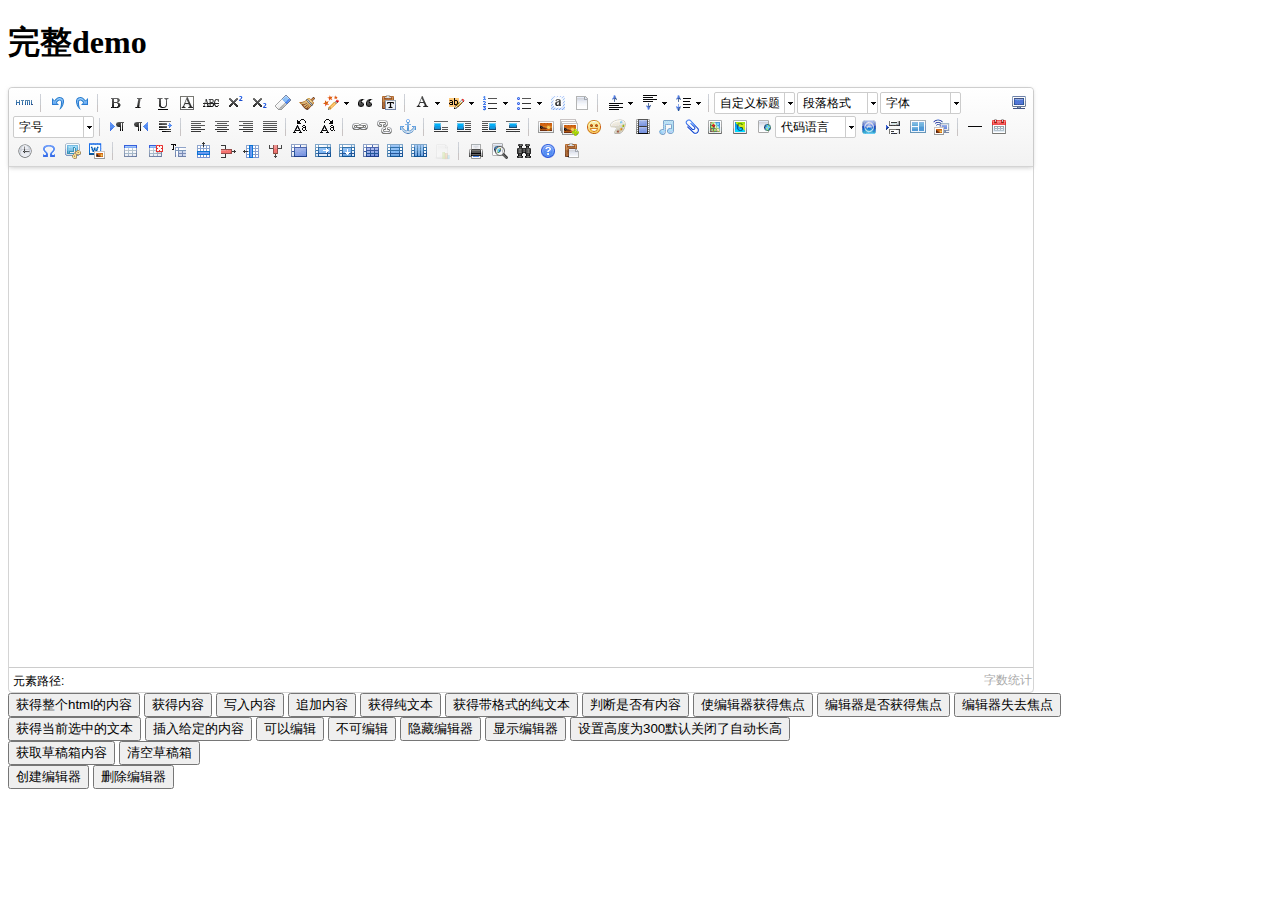
<file: DjangoUeditor/static/ueditor/index.html>
<!DOCTYPE HTML PUBLIC "-//W3C//DTD HTML 4.01 Transitional//EN"
        "http://www.w3.org/TR/html4/loose.dtd">
<html>
<head>
    <title>完整demo</title>
    <meta http-equiv="Content-Type" content="text/html;charset=utf-8"/>
    <script type="text/javascript" charset="utf-8" src="ueditor.config.js"></script>
    <script type="text/javascript" charset="utf-8" src="ueditor.all.min.js"> </script>
    <!--建议手动加在语言，避免在ie下有时因为加载语言失败导致编辑器加载失败-->
    <!--这里加载的语言文件会覆盖你在配置项目里添加的语言类型，比如你在配置项目里配置的是英文，这里加载的中文，那最后就是中文-->
    <script type="text/javascript" charset="utf-8" src="lang/zh-cn/zh-cn.js"></script>

    <style type="text/css">
        div{
            width:100%;
        }
    </style>
</head>
<body>
<div>
    <h1>完整demo</h1>
    <script id="editor" type="text/plain" style="width:1024px;height:500px;"></script>
</div>
<div id="btns">
    <div>
        <button onclick="getAllHtml()">获得整个html的内容</button>
        <button onclick="getContent()">获得内容</button>
        <button onclick="setContent()">写入内容</button>
        <button onclick="setContent(true)">追加内容</button>
        <button onclick="getContentTxt()">获得纯文本</button>
        <button onclick="getPlainTxt()">获得带格式的纯文本</button>
        <button onclick="hasContent()">判断是否有内容</button>
        <button onclick="setFocus()">使编辑器获得焦点</button>
        <button onmousedown="isFocus(event)">编辑器是否获得焦点</button>
        <button onmousedown="setblur(event)" >编辑器失去焦点</button>

    </div>
    <div>
        <button onclick="getText()">获得当前选中的文本</button>
        <button onclick="insertHtml()">插入给定的内容</button>
        <button id="enable" onclick="setEnabled()">可以编辑</button>
        <button onclick="setDisabled()">不可编辑</button>
        <button onclick=" UE.getEditor('editor').setHide()">隐藏编辑器</button>
        <button onclick=" UE.getEditor('editor').setShow()">显示编辑器</button>
        <button onclick=" UE.getEditor('editor').setHeight(300)">设置高度为300默认关闭了自动长高</button>
    </div>

    <div>
        <button onclick="getLocalData()" >获取草稿箱内容</button>
        <button onclick="clearLocalData()" >清空草稿箱</button>
    </div>

</div>
<div>
    <button onclick="createEditor()">
    创建编辑器</button>
    <button onclick="deleteEditor()">
    删除编辑器</button>
</div>

<script type="text/javascript">

    //实例化编辑器
    //建议使用工厂方法getEditor创建和引用编辑器实例，如果在某个闭包下引用该编辑器，直接调用UE.getEditor('editor')就能拿到相关的实例
    var ue = UE.getEditor('editor');


    function isFocus(e){
        alert(UE.getEditor('editor').isFocus());
        UE.dom.domUtils.preventDefault(e)
    }
    function setblur(e){
        UE.getEditor('editor').blur();
        UE.dom.domUtils.preventDefault(e)
    }
    function insertHtml() {
        var value = prompt('插入html代码', '');
        UE.getEditor('editor').execCommand('insertHtml', value)
    }
    function createEditor() {
        enableBtn();
        UE.getEditor('editor');
    }
    function getAllHtml() {
        alert(UE.getEditor('editor').getAllHtml())
    }
    function getContent() {
        var arr = [];
        arr.push("使用editor.getContent()方法可以获得编辑器的内容");
        arr.push("内容为：");
        arr.push(UE.getEditor('editor').getContent());
        alert(arr.join("\n"));
    }
    function getPlainTxt() {
        var arr = [];
        arr.push("使用editor.getPlainTxt()方法可以获得编辑器的带格式的纯文本内容");
        arr.push("内容为：");
        arr.push(UE.getEditor('editor').getPlainTxt());
        alert(arr.join('\n'))
    }
    function setContent(isAppendTo) {
        var arr = [];
        arr.push("使用editor.setContent('欢迎使用ueditor')方法可以设置编辑器的内容");
        UE.getEditor('editor').setContent('欢迎使用ueditor', isAppendTo);
        alert(arr.join("\n"));
    }
    function setDisabled() {
        UE.getEditor('editor').setDisabled('fullscreen');
        disableBtn("enable");
    }

    function setEnabled() {
        UE.getEditor('editor').setEnabled();
        enableBtn();
    }

    function getText() {
        //当你点击按钮时编辑区域已经失去了焦点，如果直接用getText将不会得到内容，所以要在选回来，然后取得内容
        var range = UE.getEditor('editor').selection.getRange();
        range.select();
        var txt = UE.getEditor('editor').selection.getText();
        alert(txt)
    }

    function getContentTxt() {
        var arr = [];
        arr.push("使用editor.getContentTxt()方法可以获得编辑器的纯文本内容");
        arr.push("编辑器的纯文本内容为：");
        arr.push(UE.getEditor('editor').getContentTxt());
        alert(arr.join("\n"));
    }
    function hasContent() {
        var arr = [];
        arr.push("使用editor.hasContents()方法判断编辑器里是否有内容");
        arr.push("判断结果为：");
        arr.push(UE.getEditor('editor').hasContents());
        alert(arr.join("\n"));
    }
    function setFocus() {
        UE.getEditor('editor').focus();
    }
    function deleteEditor() {
        disableBtn();
        UE.getEditor('editor').destroy();
    }
    function disableBtn(str) {
        var div = document.getElementById('btns');
        var btns = UE.dom.domUtils.getElementsByTagName(div, "button");
        for (var i = 0, btn; btn = btns[i++];) {
            if (btn.id == str) {
                UE.dom.domUtils.removeAttributes(btn, ["disabled"]);
            } else {
                btn.setAttribute("disabled", "true");
            }
        }
    }
    function enableBtn() {
        var div = document.getElementById('btns');
        var btns = UE.dom.domUtils.getElementsByTagName(div, "button");
        for (var i = 0, btn; btn = btns[i++];) {
            UE.dom.domUtils.removeAttributes(btn, ["disabled"]);
        }
    }

    function getLocalData () {
        alert(UE.getEditor('editor').execCommand( "getlocaldata" ));
    }

    function clearLocalData () {
        UE.getEditor('editor').execCommand( "clearlocaldata" );
        alert("已清空草稿箱")
    }
</script>
</body>
</html>
</file>
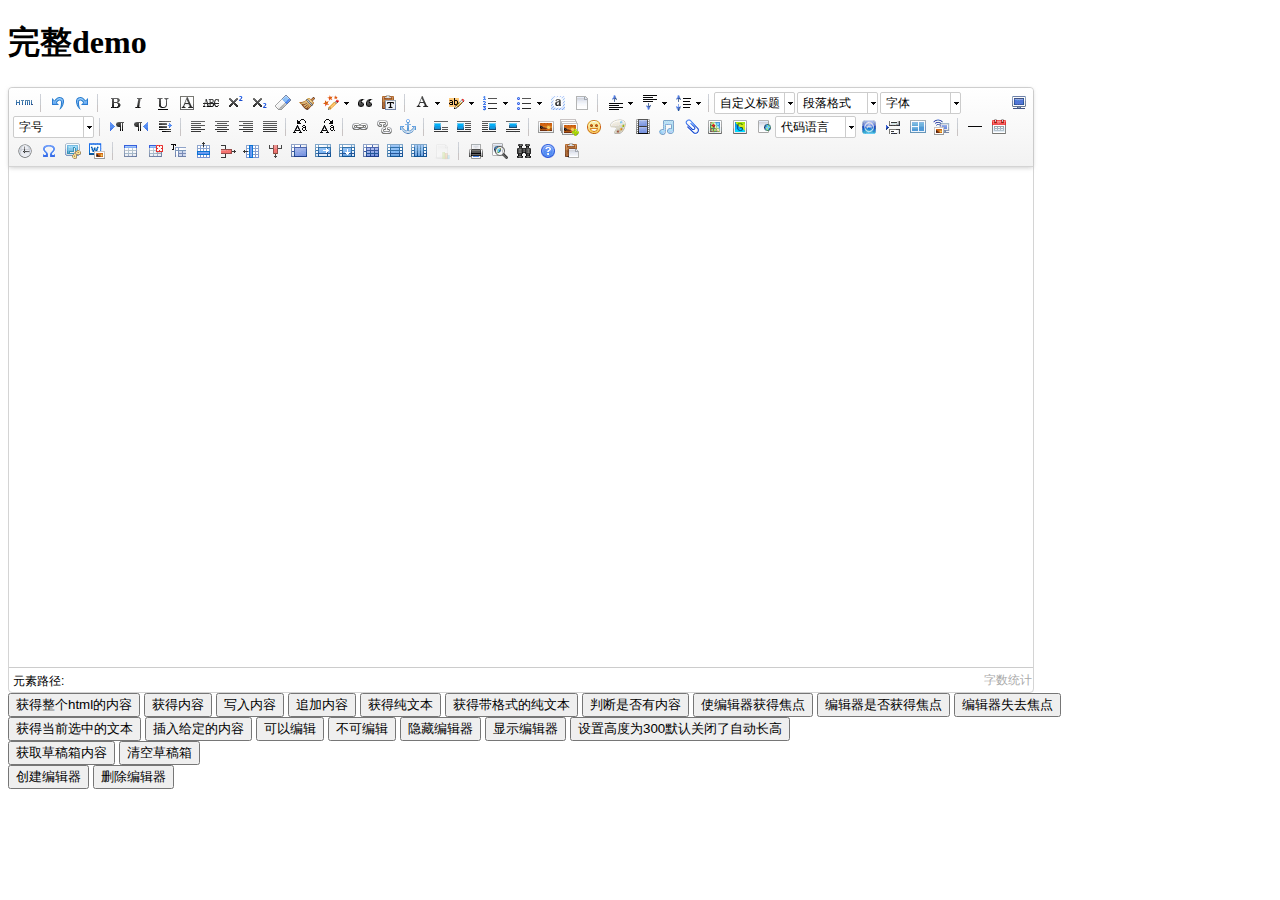
<file: django_cms/DjangoUeditor/static/ueditor/index.html>
<!DOCTYPE HTML PUBLIC "-//W3C//DTD HTML 4.01 Transitional//EN"
        "http://www.w3.org/TR/html4/loose.dtd">
<html>
<head>
    <title>完整demo</title>
    <meta http-equiv="Content-Type" content="text/html;charset=utf-8"/>
    <script type="text/javascript" charset="utf-8" src="ueditor.config.js"></script>
    <script type="text/javascript" charset="utf-8" src="ueditor.all.min.js"> </script>
    <!--建议手动加在语言，避免在ie下有时因为加载语言失败导致编辑器加载失败-->
    <!--这里加载的语言文件会覆盖你在配置项目里添加的语言类型，比如你在配置项目里配置的是英文，这里加载的中文，那最后就是中文-->
    <script type="text/javascript" charset="utf-8" src="lang/zh-cn/zh-cn.js"></script>

    <style type="text/css">
        div{
            width:100%;
        }
    </style>
</head>
<body>
<div>
    <h1>完整demo</h1>
    <script id="editor" type="text/plain" style="width:1024px;height:500px;"></script>
</div>
<div id="btns">
    <div>
        <button onclick="getAllHtml()">获得整个html的内容</button>
        <button onclick="getContent()">获得内容</button>
        <button onclick="setContent()">写入内容</button>
        <button onclick="setContent(true)">追加内容</button>
        <button onclick="getContentTxt()">获得纯文本</button>
        <button onclick="getPlainTxt()">获得带格式的纯文本</button>
        <button onclick="hasContent()">判断是否有内容</button>
        <button onclick="setFocus()">使编辑器获得焦点</button>
        <button onmousedown="isFocus(event)">编辑器是否获得焦点</button>
        <button onmousedown="setblur(event)" >编辑器失去焦点</button>

    </div>
    <div>
        <button onclick="getText()">获得当前选中的文本</button>
        <button onclick="insertHtml()">插入给定的内容</button>
        <button id="enable" onclick="setEnabled()">可以编辑</button>
        <button onclick="setDisabled()">不可编辑</button>
        <button onclick=" UE.getEditor('editor').setHide()">隐藏编辑器</button>
        <button onclick=" UE.getEditor('editor').setShow()">显示编辑器</button>
        <button onclick=" UE.getEditor('editor').setHeight(300)">设置高度为300默认关闭了自动长高</button>
    </div>

    <div>
        <button onclick="getLocalData()" >获取草稿箱内容</button>
        <button onclick="clearLocalData()" >清空草稿箱</button>
    </div>

</div>
<div>
    <button onclick="createEditor()">
    创建编辑器</button>
    <button onclick="deleteEditor()">
    删除编辑器</button>
</div>

<script type="text/javascript">

    //实例化编辑器
    //建议使用工厂方法getEditor创建和引用编辑器实例，如果在某个闭包下引用该编辑器，直接调用UE.getEditor('editor')就能拿到相关的实例
    var ue = UE.getEditor('editor');


    function isFocus(e){
        alert(UE.getEditor('editor').isFocus());
        UE.dom.domUtils.preventDefault(e)
    }
    function setblur(e){
        UE.getEditor('editor').blur();
        UE.dom.domUtils.preventDefault(e)
    }
    function insertHtml() {
        var value = prompt('插入html代码', '');
        UE.getEditor('editor').execCommand('insertHtml', value)
    }
    function createEditor() {
        enableBtn();
        UE.getEditor('editor');
    }
    function getAllHtml() {
        alert(UE.getEditor('editor').getAllHtml())
    }
    function getContent() {
        var arr = [];
        arr.push("使用editor.getContent()方法可以获得编辑器的内容");
        arr.push("内容为：");
        arr.push(UE.getEditor('editor').getContent());
        alert(arr.join("\n"));
    }
    function getPlainTxt() {
        var arr = [];
        arr.push("使用editor.getPlainTxt()方法可以获得编辑器的带格式的纯文本内容");
        arr.push("内容为：");
        arr.push(UE.getEditor('editor').getPlainTxt());
        alert(arr.join('\n'))
    }
    function setContent(isAppendTo) {
        var arr = [];
        arr.push("使用editor.setContent('欢迎使用ueditor')方法可以设置编辑器的内容");
        UE.getEditor('editor').setContent('欢迎使用ueditor', isAppendTo);
        alert(arr.join("\n"));
    }
    function setDisabled() {
        UE.getEditor('editor').setDisabled('fullscreen');
        disableBtn("enable");
    }

    function setEnabled() {
        UE.getEditor('editor').setEnabled();
        enableBtn();
    }

    function getText() {
        //当你点击按钮时编辑区域已经失去了焦点，如果直接用getText将不会得到内容，所以要在选回来，然后取得内容
        var range = UE.getEditor('editor').selection.getRange();
        range.select();
        var txt = UE.getEditor('editor').selection.getText();
        alert(txt)
    }

    function getContentTxt() {
        var arr = [];
        arr.push("使用editor.getContentTxt()方法可以获得编辑器的纯文本内容");
        arr.push("编辑器的纯文本内容为：");
        arr.push(UE.getEditor('editor').getContentTxt());
        alert(arr.join("\n"));
    }
    function hasContent() {
        var arr = [];
        arr.push("使用editor.hasContents()方法判断编辑器里是否有内容");
        arr.push("判断结果为：");
        arr.push(UE.getEditor('editor').hasContents());
        alert(arr.join("\n"));
    }
    function setFocus() {
        UE.getEditor('editor').focus();
    }
    function deleteEditor() {
        disableBtn();
        UE.getEditor('editor').destroy();
    }
    function disableBtn(str) {
        var div = document.getElementById('btns');
        var btns = UE.dom.domUtils.getElementsByTagName(div, "button");
        for (var i = 0, btn; btn = btns[i++];) {
            if (btn.id == str) {
                UE.dom.domUtils.removeAttributes(btn, ["disabled"]);
            } else {
                btn.setAttribute("disabled", "true");
            }
        }
    }
    function enableBtn() {
        var div = document.getElementById('btns');
        var btns = UE.dom.domUtils.getElementsByTagName(div, "button");
        for (var i = 0, btn; btn = btns[i++];) {
            UE.dom.domUtils.removeAttributes(btn, ["disabled"]);
        }
    }

    function getLocalData () {
        alert(UE.getEditor('editor').execCommand( "getlocaldata" ));
    }

    function clearLocalData () {
        UE.getEditor('editor').execCommand( "clearlocaldata" );
        alert("已清空草稿箱")
    }
</script>
</body>
</html>
</file>
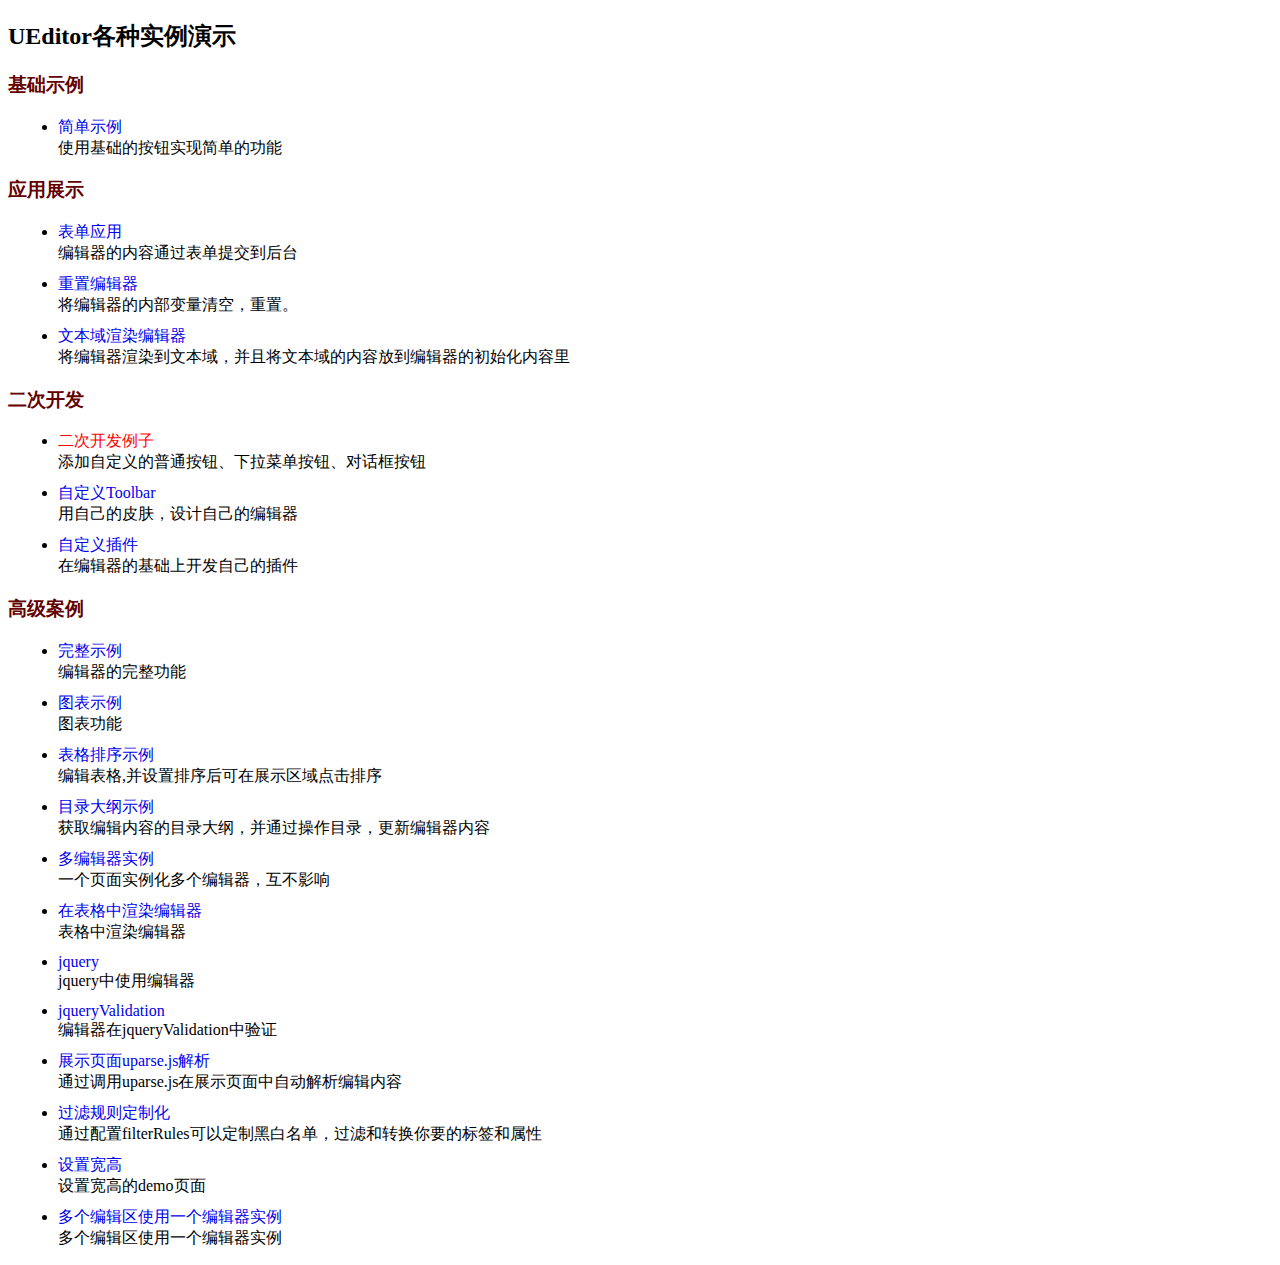
<file: DjangoUeditor/static/ueditor/_examples/index.html>
<!DOCTYPE HTML>
<html>
<head>
    <meta http-equiv="Content-Type" content="text/html; charset=utf-8" />
    <title></title>
    <style type="text/css">
        h3{
            color:#630000;
        }
        ul li{
            margin: 10px;
        }
        a:link,a:active,a:visited{
            color: #0000EE;
        }
        a{
            text-decoration: none;
        }
    </style>
</head>
<body>
<h2>UEditor各种实例演示</h2>
<h3>基础示例</h3>
<ul>
    <li>
        <a href="simpleDemo.html" target="_self">简单示例</a><br/>
        使用基础的按钮实现简单的功能
    </li>
</ul>
<h3>应用展示</h3>
<ul>
    <li>
        <a href="submitFormDemo.html" target="_self">表单应用</a><br/>
        编辑器的内容通过表单提交到后台
    </li>
    <li>
        <a href="resetDemo.html" target="_self">重置编辑器</a><br/>
        将编辑器的内部变量清空，重置。
    </li>
    <li>
        <a href="textareaDemo.html" target="_self">文本域渲染编辑器</a><br/>
        将编辑器渲染到文本域，并且将文本域的内容放到编辑器的初始化内容里
    </li>
</ul>
<h3>二次开发</h3>
<ul>
    <li>
        <a style="color:red;" href="customizeToolbarUIDemo.html" target="_self">二次开发例子</a><br/>
        添加自定义的普通按钮、下拉菜单按钮、对话框按钮
    </li>
    <li>
        <a href="customToolbarDemo.html" target="_self">自定义Toolbar</a><br/>
        用自己的皮肤，设计自己的编辑器
    </li>
    <li>
        <a href="customPluginDemo.html" target="_self">自定义插件</a><br/>
        在编辑器的基础上开发自己的插件
    </li>
</ul>
<h3>高级案例</h3>
<ul>
    <li>
        <a href="completeDemo.html" target="_self">完整示例</a><br/>
        编辑器的完整功能
    </li>
    <li>
        <a href="charts.html" target="_self"  >图表示例</a><br/>
        图表功能
    </li>
    <li>
        <a href="sortableDemo.html" target="_self" >表格排序示例</a><br/>
        编辑表格,并设置排序后可在展示区域点击排序
    </li>
    <li>
        <a href="sectionDemo.html" target="_self" >目录大纲示例</a><br/>
        获取编辑内容的目录大纲，并通过操作目录，更新编辑器内容
    </li>
    <li>
        <a href="multiDemo.html" target="_self">多编辑器实例</a><br/>
        一个页面实例化多个编辑器，互不影响
    </li>
    <li>
        <a href="renderInTable.html" target="_self">在表格中渲染编辑器</a><br/>
        表格中渲染编辑器
    </li>
    <li>
        <a href="jqueryCompleteDemo.html" target="_self">jquery</a><br/>
        jquery中使用编辑器
    </li>
    <li>
        <a href="jqueryValidation.html" target="_self">jqueryValidation</a><br/>
        编辑器在jqueryValidation中验证
    </li>
    <li>
        <a href="uparsedemo.html" target="_self">展示页面uparse.js解析</a><br/>
        通过调用uparse.js在展示页面中自动解析编辑内容
    </li>
    <li>
        <a href="filterRuleDemo.html" target="_self">过滤规则定制化</a><br/>
        通过配置filterRules可以定制黑白名单，过滤和转换你要的标签和属性
    </li>
    <li>
        <a href="setWidthHeightDemo.html" target="_self">设置宽高</a><br/>
        设置宽高的demo页面
    </li>
    <li>
        <a href="multiEditorWithOneInstance.html" target="_self">多个编辑区使用一个编辑器实例</a><br/>
        多个编辑区使用一个编辑器实例
    </li>
</ul>
<script type="text/javascript">
    var href = location.href;
    if(href.indexOf("http") != 0 ){
        alert("您当前尚未将UEditor部署到服务器环境，部分浏览器下所有弹出框功能的使用会受到限制！");
    }
</script>
</body>
</html>
</file>
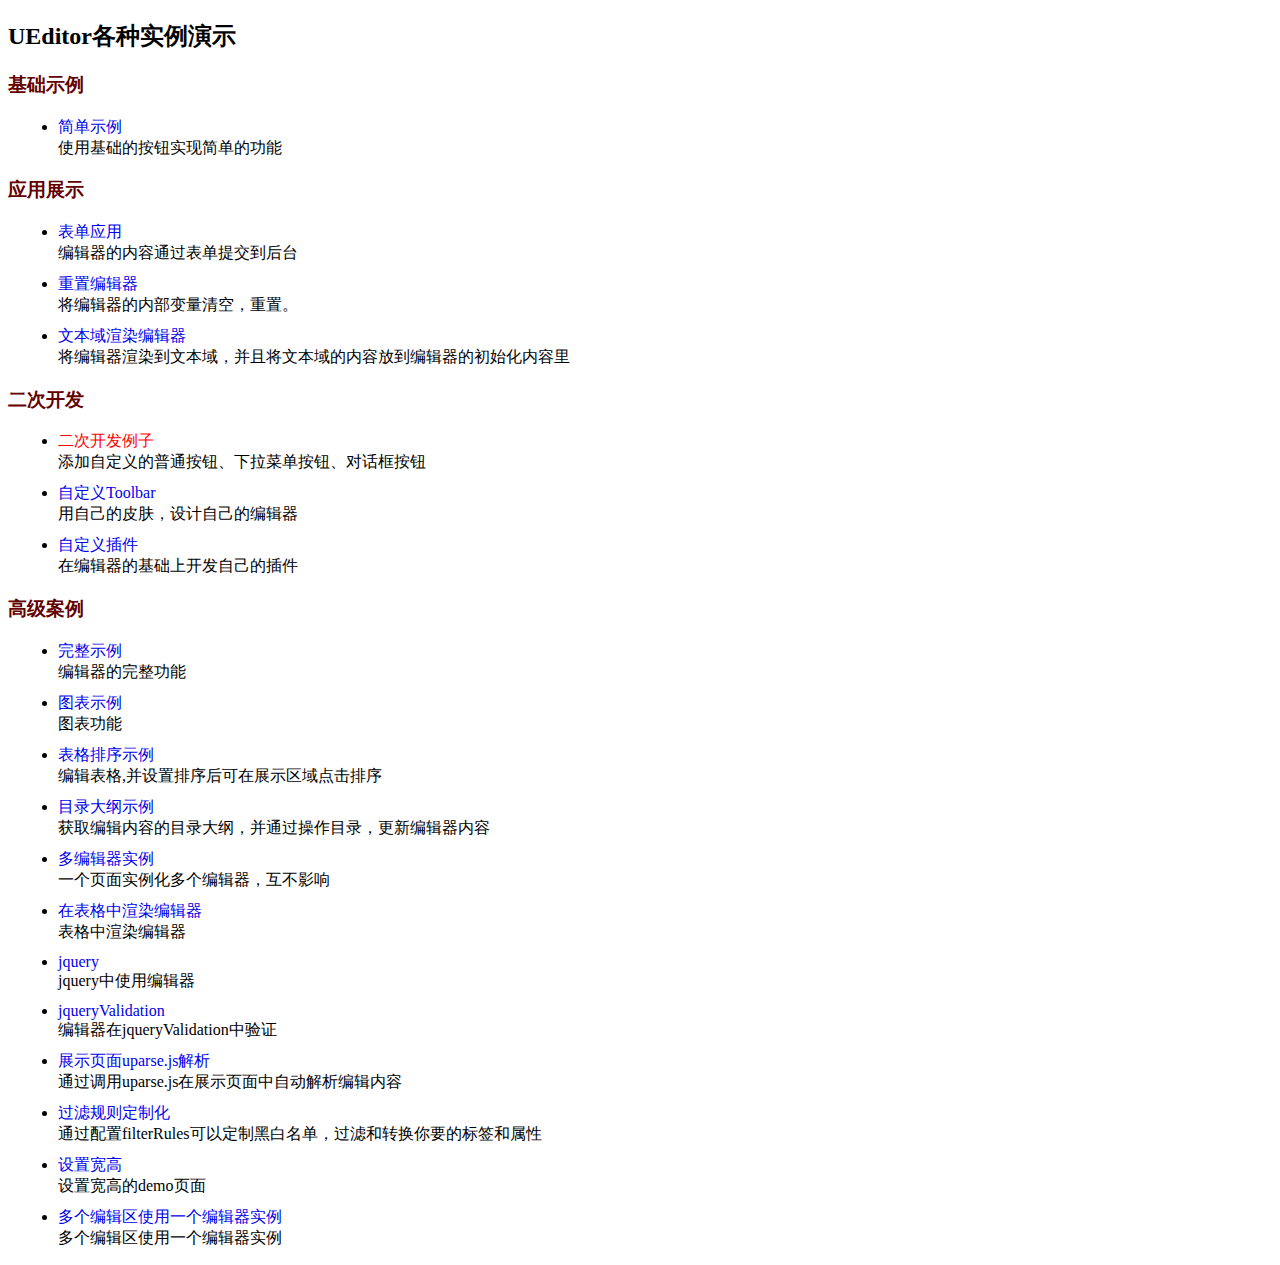
<file: django_cms/DjangoUeditor/static/ueditor/_examples/index.html>
<!DOCTYPE HTML>
<html>
<head>
    <meta http-equiv="Content-Type" content="text/html; charset=utf-8" />
    <title></title>
    <style type="text/css">
        h3{
            color:#630000;
        }
        ul li{
            margin: 10px;
        }
        a:link,a:active,a:visited{
            color: #0000EE;
        }
        a{
            text-decoration: none;
        }
    </style>
</head>
<body>
<h2>UEditor各种实例演示</h2>
<h3>基础示例</h3>
<ul>
    <li>
        <a href="simpleDemo.html" target="_self">简单示例</a><br/>
        使用基础的按钮实现简单的功能
    </li>
</ul>
<h3>应用展示</h3>
<ul>
    <li>
        <a href="submitFormDemo.html" target="_self">表单应用</a><br/>
        编辑器的内容通过表单提交到后台
    </li>
    <li>
        <a href="resetDemo.html" target="_self">重置编辑器</a><br/>
        将编辑器的内部变量清空，重置。
    </li>
    <li>
        <a href="textareaDemo.html" target="_self">文本域渲染编辑器</a><br/>
        将编辑器渲染到文本域，并且将文本域的内容放到编辑器的初始化内容里
    </li>
</ul>
<h3>二次开发</h3>
<ul>
    <li>
        <a style="color:red;" href="customizeToolbarUIDemo.html" target="_self">二次开发例子</a><br/>
        添加自定义的普通按钮、下拉菜单按钮、对话框按钮
    </li>
    <li>
        <a href="customToolbarDemo.html" target="_self">自定义Toolbar</a><br/>
        用自己的皮肤，设计自己的编辑器
    </li>
    <li>
        <a href="customPluginDemo.html" target="_self">自定义插件</a><br/>
        在编辑器的基础上开发自己的插件
    </li>
</ul>
<h3>高级案例</h3>
<ul>
    <li>
        <a href="completeDemo.html" target="_self">完整示例</a><br/>
        编辑器的完整功能
    </li>
    <li>
        <a href="charts.html" target="_self"  >图表示例</a><br/>
        图表功能
    </li>
    <li>
        <a href="sortableDemo.html" target="_self" >表格排序示例</a><br/>
        编辑表格,并设置排序后可在展示区域点击排序
    </li>
    <li>
        <a href="sectionDemo.html" target="_self" >目录大纲示例</a><br/>
        获取编辑内容的目录大纲，并通过操作目录，更新编辑器内容
    </li>
    <li>
        <a href="multiDemo.html" target="_self">多编辑器实例</a><br/>
        一个页面实例化多个编辑器，互不影响
    </li>
    <li>
        <a href="renderInTable.html" target="_self">在表格中渲染编辑器</a><br/>
        表格中渲染编辑器
    </li>
    <li>
        <a href="jqueryCompleteDemo.html" target="_self">jquery</a><br/>
        jquery中使用编辑器
    </li>
    <li>
        <a href="jqueryValidation.html" target="_self">jqueryValidation</a><br/>
        编辑器在jqueryValidation中验证
    </li>
    <li>
        <a href="uparsedemo.html" target="_self">展示页面uparse.js解析</a><br/>
        通过调用uparse.js在展示页面中自动解析编辑内容
    </li>
    <li>
        <a href="filterRuleDemo.html" target="_self">过滤规则定制化</a><br/>
        通过配置filterRules可以定制黑白名单，过滤和转换你要的标签和属性
    </li>
    <li>
        <a href="setWidthHeightDemo.html" target="_self">设置宽高</a><br/>
        设置宽高的demo页面
    </li>
    <li>
        <a href="multiEditorWithOneInstance.html" target="_self">多个编辑区使用一个编辑器实例</a><br/>
        多个编辑区使用一个编辑器实例
    </li>
</ul>
<script type="text/javascript">
    var href = location.href;
    if(href.indexOf("http") != 0 ){
        alert("您当前尚未将UEditor部署到服务器环境，部分浏览器下所有弹出框功能的使用会受到限制！");
    }
</script>
</body>
</html>
</file>
